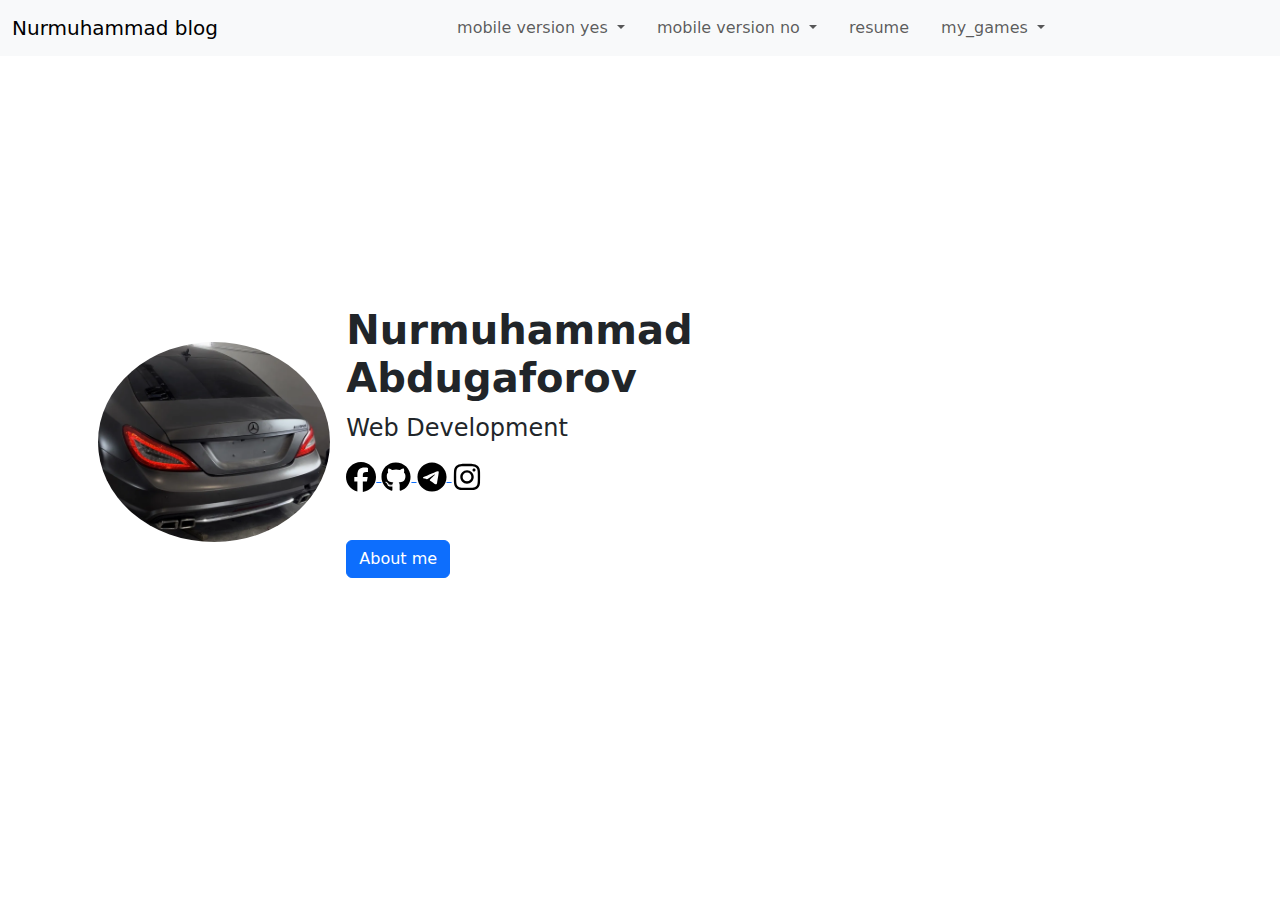
<file: index.html>
<!DOCTYPE html>
<html lang="en">
<head>
     <meta charset="UTF-8">
     <meta name="viewport" content="width=device-width, initial-scale=1.0">
     <title>Document</title>
     <link rel="stylesheet" href="./assets/vendor/css/bootstrap.css">
     <link rel="stylesheet" href="./assets/main/css/style.css">
</head>
<body>
     <nav class="navbar navbar-expand-lg bg-body-tertiary">
         <div class="container-fluid">
           <a class="navbar-brand" href="#">Nurmuhammad blog</a>
           <button class="navbar-toggler" type="button" data-bs-toggle="collapse" data-bs-target="#navbarSupportedContent" aria-controls="navbarSupportedContent" aria-expanded="false" aria-label ="Toggle navigation">
             <span class="navbar-toggler-icon"></span>
           </button>
           <div class="collapse navbar-collapse" id="navbarSupportedContent">
             <ul class="navbar-nav m-auto mb-2 mb-lg-0 gap-3">
              <li class="nav-item dropdown">
                <a class="nav-link dropdown-toggle" href="#" role="button" data-bs-toggle="dropdown" aria-expanded="false">
                  mobile version yes
                </a>
                <ul class="dropdown-menu">
                  <li class="nav-item">
                    <a class="nav-link active" aria-current="page" href="https://707anf.netlify.app/" target="_blank">portfolio</a>
                  </li>
                  <li class="nav-item">
                    <a class="nav-link" href="https://707nff.netlify.app/" target="_blank">control work</a>
                  </li>
                  <li class="nav-item">
                    <a class="nav-link" href="https://fayz707.netlify.app/" target="_blank">educetion</a>
                  </li>
                </ul>
              </li>
              <li class="nav-item dropdown">
                <a class="nav-link dropdown-toggle" href="#" role="button" data-bs-toggle="dropdown" aria-expanded="false">
                  mobile version no
                </a>
                <ul class="dropdown-menu">
                  <li class="nav-item">
                    <a class="nav-link active" aria-current="page" href="https://cars707.netlify.app/" target="_blank">car</a>
                  </li>
                  <li class="nav-item">
                    <a class="nav-link" href="https://loyixa.netlify.app/" target="_blank">Marico
                    </a>
                  </li>
                </ul>
              </li>
               <li class="nav-item">
                 <a class="nav-link" href="https://docs.google.com/document/d/1qEWYBKG9d3wANEyCSJWEdT9gEKaQNGJ5mTuVim7I_FE/edit?pli=1" target="_blank">resume</a>
               </li>

               <li class="nav-item dropdown">
                <a class="nav-link dropdown-toggle" href="#" role="button" data-bs-toggle="dropdown" aria-expanded="false">
                  my_games
                </a>
                <ul class="dropdown-menu">
                  <li><a target="_blank" class="dropdown-item" href="https://drums-game.netlify.app/">drums</a></li>
                  <li><a target="_blank" class="dropdown-item" href="https://diiceee.netlify.app/">dacee</a></li>
                </ul>
              </li>

             </ul>
           </div>
         </div>
       </nav><br><br>



<div class="container">
   <div class="myself">
     <div class="row h-100">

       <div class="col-8 col-md-8 d-flex align-items-center align-items-md-center">
         <img class="img m-3" src="./assets/main/img/image (1).webp" alt="" height="200px">
         <div>
           <h1 class="title">Nurmuhammad Abdugaforov</h1>
           <p style="font-size: x-large; font-weight: 200;">Web Development</p>
           <div class="chapter-5">
             <a href="https://www.facebook.com/" target="_blank">
               <img src="assets/main/img/facebook.svg" alt="facebook icon" width="30px" height="30px">
             </a>
             <a href="https://github.com/Nurmuhammad11221" target="_blank">
               <img src="assets/main/img/github.svg" alt="github icon" width="30px" height="30px">
             </a>
             <a href="https://t.me/anf707" target="_blank">
               <img src="assets/main/img/telegram.svg" alt="twitter icon" width="30px" height="30px">
             </a>
             <a href="https://www.instagram.com/707.nf/" target="_blank">
               <img src="assets/main/img/instagram.svg" alt="linkedin icon" width="30px" height="30px">
             </a>
           </div><br><br>
           <div >
            <a href="./about.html" class="btn btn-primary ">About me</a>
           </div>
         </div>
       </div>

     </div>
   </div>

   <div class="myself_md">
    <div class="row h-100">

      <div class="col-8 col-md-8 d-flex align-items-center  align-items-md-center ">
        <img class="img" src="./assets/main/img/image (1).webp" alt="" height="200px">
        <div>

        </div>
      </div>

    <div class="col-12">
      <h1 class="title ">Nurmuhammad Abdugaforov</h1>
      <p style="font-size: x-large; font-weight: 200;">Web Development</p>
    </div>
    <div class="col-12">
      <div style="text-decoration: none;" class="chapter-5 gap-5">
        <a href="https://www.facebook.com/" target="_blank">
          <img src="assets/main/img/facebook.svg" alt="facebook icon" width="30px" height="30px">
        </a>
        <a href="https://github.com/Nurmuhammad11221" target="_blank">
          <img src="assets/main/img/github.svg" alt="github icon" width="30px" height="30px">
        </a>
        <a href="https://t.me/anf707" target="_blank">
          <img src="assets/main/img/telegram.svg" alt="twitter icon" width="30px" height="30px">
        </a>
        <a href="https://www.instagram.com/707.nf/" target="_blank">
          <img src="assets/main/img/instagram.svg" alt="linkedin icon" width="30px" height="30px">
        </a><br><br>
        <a target="_blank" href="./about.html" class="btn btn-primary ">About me</a>
      </div><br><br>
    </div>
    
   </div>
</div>



<script src="./assets/vendor/js/bootstrap.bundle.js"></script>
</body>
</html>
</file>
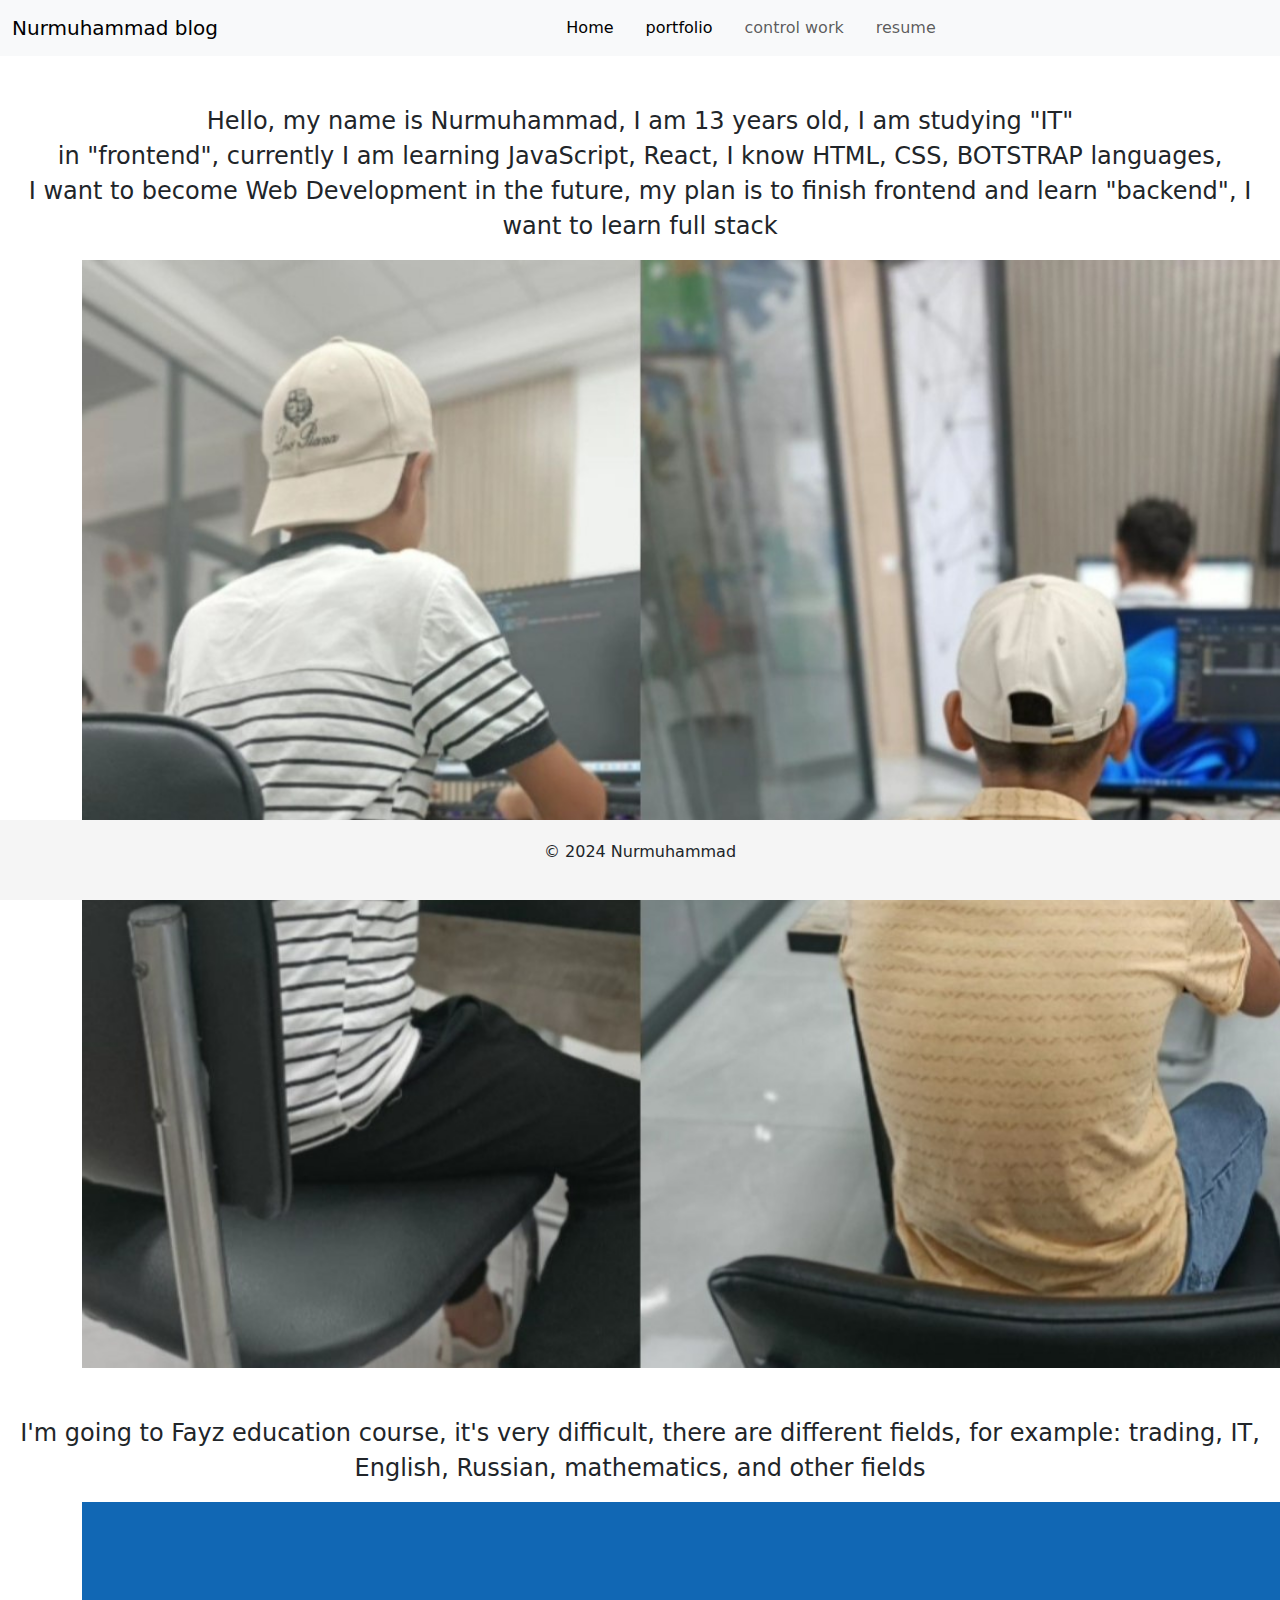
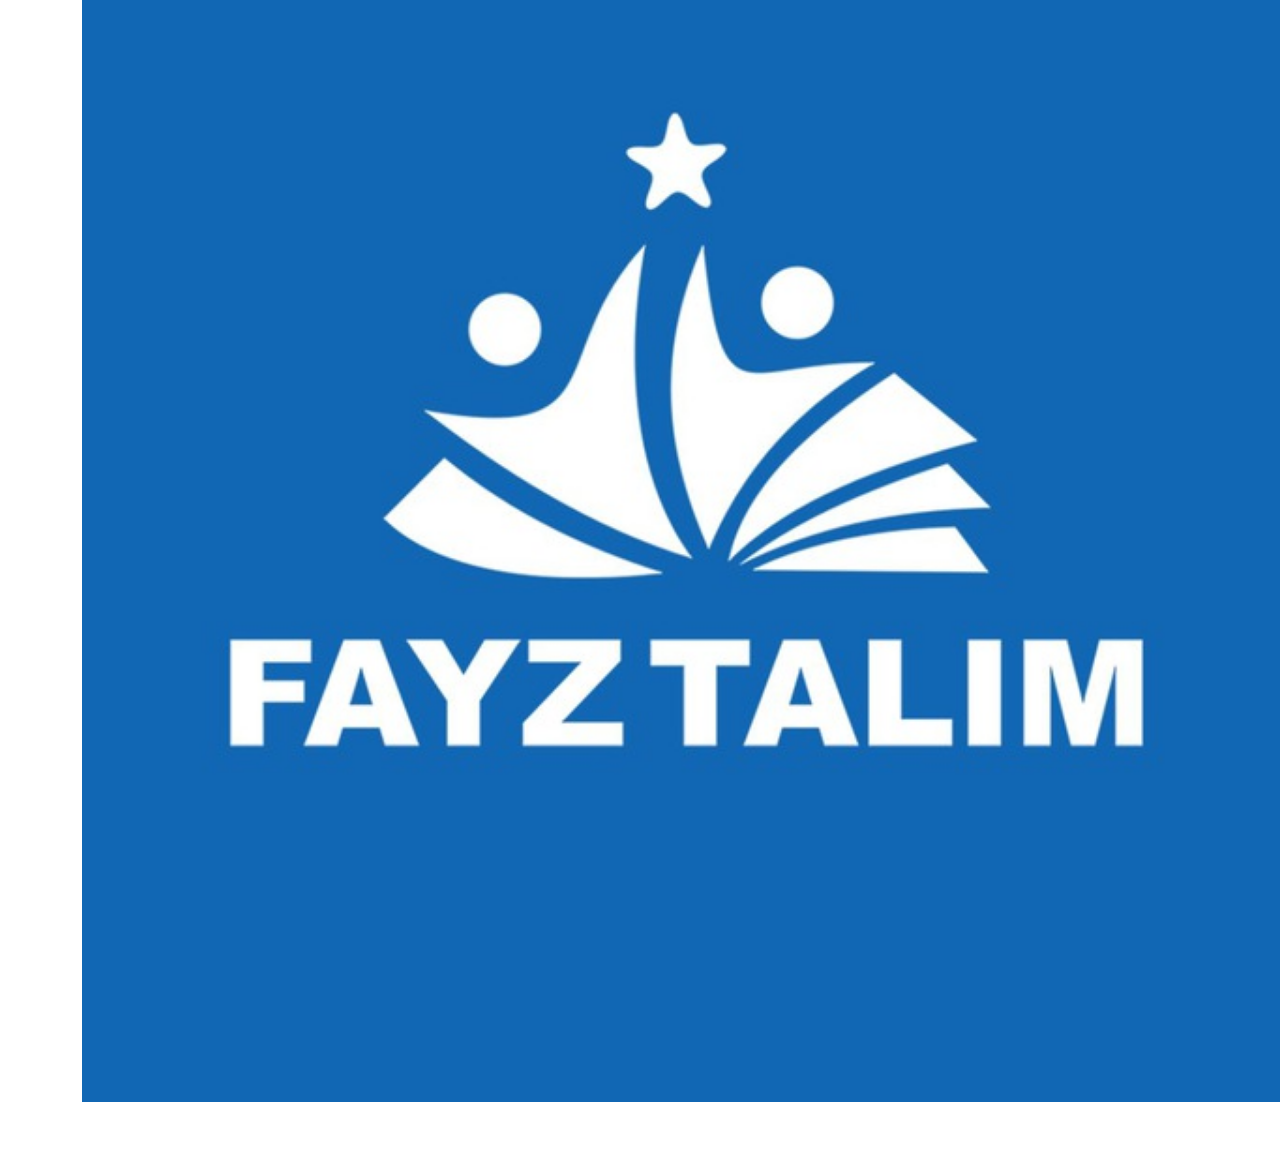
<file: about.html>
<!DOCTYPE html>
<html lang="en">
<head>
     <meta charset="UTF-8">
     <meta name="viewport" content="width=device-width, initial-scale=1.0">
     <title>Document</title>
     <link rel="stylesheet" href="./assets/vendor/css/bootstrap.css">
     <link rel="stylesheet" href="./assets/main/css/style.css">
</head>
<body>
     <nav class="navbar navbar-expand-lg bg-body-tertiary">
         <div class="container-fluid">
           <a class="navbar-brand" href="#">Nurmuhammad blog</a>
           <button class="navbar-toggler" type="button" data-bs-toggle="collapse" data-bs-target="#navbarSupportedContent" aria-controls="navbarSupportedContent" aria-expanded="false" aria-label ="Toggle navigation">
             <span class="navbar-toggler-icon"></span>
           </button>
           <div class="collapse navbar-collapse" id="navbarSupportedContent">
             <ul class="navbar-nav m-auto mb-2 mb-lg-0 gap-3">

              <li class="nav-item">
                <a class="nav-link active" aria-current="page" href="./index.html" target="_blank">Home</a>
              </li>


               <li class="nav-item">
                 <a class="nav-link active" aria-current="page" href="https://707anf.netlify.app/" target="_blank">portfolio</a>
               </li>
               <li class="nav-item">
                 <a class="nav-link" href="https://707nff.netlify.app/" target="_blank">control work</a>
               </li>
               <li class="nav-item">
                 <a class="nav-link" href="https://docs.google.com/document/d/1qEWYBKG9d3wANEyCSJWEdT9gEKaQNGJ5mTuVim7I_FE/edit?pli=1" target="_blank">resume</a>
               </li>
             </ul>
           </div>
         </div>
       </nav><br><br>


       <div  class="about_me ">
        <p style="font-size: x-large; line-height: 35px ; text-align: center;">Hello, my name is Nurmuhammad, I am 13 years old, I am studying "IT" <br> in "frontend", currently I am learning JavaScript, React, I know HTML, CSS, BOTSTRAP languages, <br> I want to become Web Development in the future, my plan is to finish frontend and learn "backend", I want to learn full stack</p>
       </div>
       <div class="container">

         <div  >  
          
           <img style="width: 75pc;" src="./assets/main/img/tg-me-2.jpg" alt="">
         </div>
       </div><br><br>

       <div  class="about_me ">
        <p style="font-size: x-large; line-height: 35px ; text-align: center;">I'm going to Fayz education course, it's very difficult, there are different fields, for example: trading, IT, English, Russian, mathematics, and other fields</p>
       </div>

      <div class="container">   
       <div  >  
          
        <img style="width: 75pc;" src="./assets/main/img/photo_2024-02-25_18-38-54.jpg" alt="">
      </div>
    </div><br><br>


    
    <footer>
      <p>© 2024 Nurmuhammad</p>
    </footer>
<script src="./assets/vendor/js/bootstrap.bundle.js"></script>
</body>
</html>
</file>
<file: assets/main/css/style.css>
*{
  margin: 0;
  padding: 0;
  box-sizing: border-box;
}

.myself{
  height: 75vh;
}


.img{
  border-radius: 50%;
}

.title{
  font-weight: 600;
}

footer {
  position: fixed;
  left: 0;
  bottom: 0;
  width: 100%;
  background-color: #f5f5f5;
  text-align: center;
  padding: 20px 0;
}


@media screen and (max-width: 768px) {
 .myself_md {
  display: block;
 }
 .myself_md .myself_text h1,  .myself_md .myself_text p{
  width: 100% !important;
 }
}

@media screen and (max-width: 768px) {
  .myself {
   display: none;
  }
  
 }

 
@media screen and (min-width: 768px) {
  .myself_md {
   display: none;
  }
  .img{
    width: auto;
  }
 }

 
@media screen and (min-width: 768px) {
  .myself {
   display: block;
  }
  
 }
</file>
